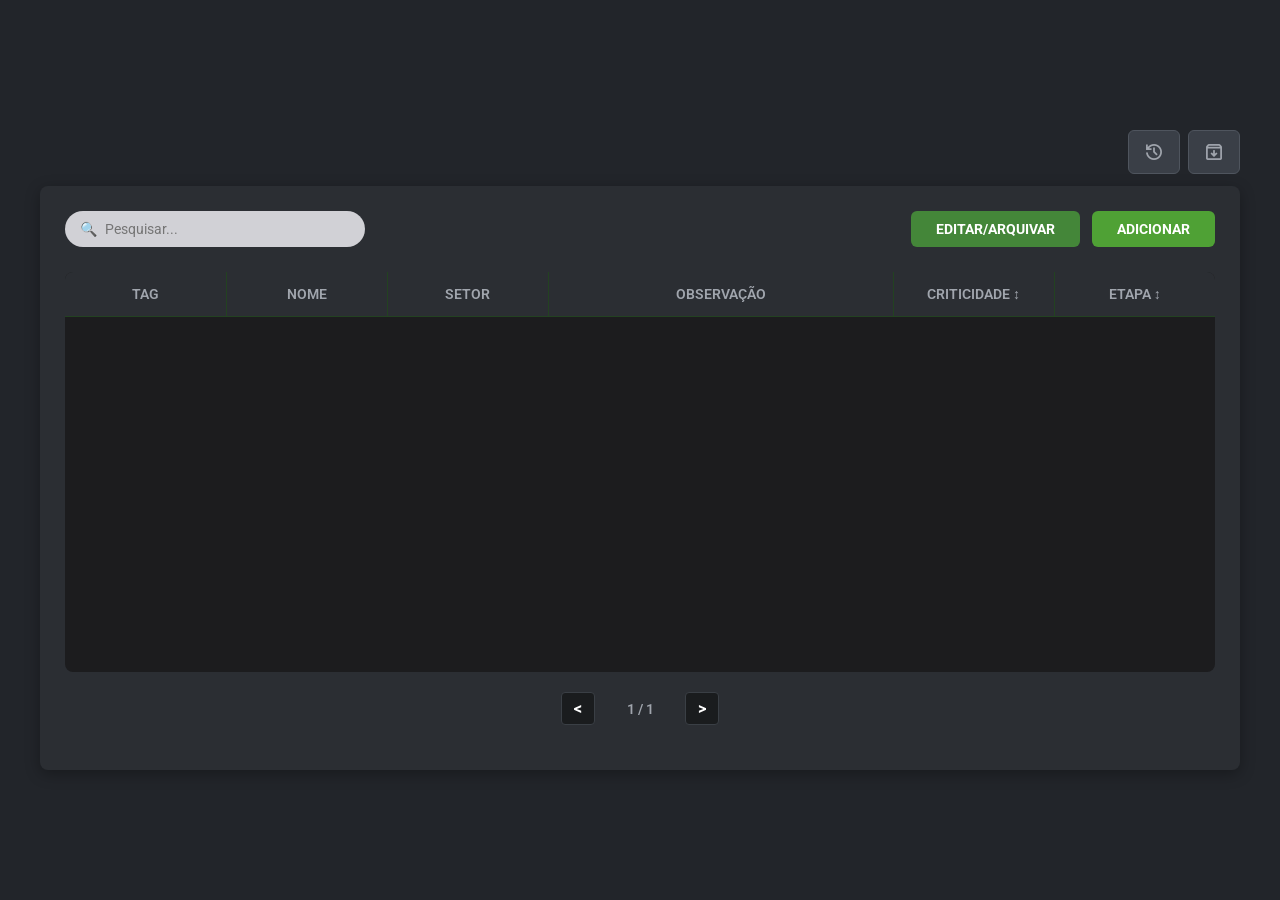
<file: frontend/dashboard.html>
<!DOCTYPE html>
<html lang="pt-BR">
<head>
    <meta charset="UTF-8">
    <meta name="viewport" content="width=device-width, initial-scale=1.0">
    <title>Tabela de Gerenciamento</title>
    <link href="https://fonts.googleapis.com/css2?family=Roboto:wght@300;400;600;700&display=swap" rel="stylesheet">
    <link rel="stylesheet" href="https://fonts.googleapis.com/css2?family=Material+Symbols+Outlined:opsz,wght,FILL,GRAD@24,400,0,0"/>
    <link rel="stylesheet" href="css/dashboard.css">
    <link rel="shortcut icon" href="images/favicon.svg" type="image/x-icon">
</head>

<body>
    <header class="header-top-externo">
        <button class="btn-externo-icone btn-historico" id="btnVerHistorico" onclick="verHistorico()" title="Histórico de Alterações">
            <span class="material-symbols-outlined">history</span>
        </button>
        <button class="btn-externo-icone btn-arquivados" id="btnVerArquivados" onclick="verArquivados()" title="Visualizar Itens Arquivados">
            <span class="material-symbols-outlined">archive</span>
        </button>
    </header>

    <main class="container">
        <section class="toolbar" id="toolbarContainer">
            <div class="search-container">
                <input type="text" class="search-input" placeholder="Pesquisar...">
                <span class="search-icon">&#128269;</span>
            </div>
            
            <div class="button-group" id="botoesPadrao">
                <button class="btn btn-editar" onclick="ativarModoEdicao()">EDITAR/ARQUIVAR</button>
                <button class="btn btn-adicionar" onclick="abrirParaCadastrar()">ADICIONAR</button>
            </div>

            <div class="button-group" id="avisoSelecao" style="display: none;">
                <button class="btn btn-selecionar" style="background-color: #5c913b; cursor: default;">Selecione o Objeto</button>
                <button class="btn btn-cancelar" onclick="cancelarModoEdicao()" style="background-color: #5c913b; padding: 10px 15px;">X</button>
            </div>
        </section>

        <section class="table-container">
            <table class="custom-table">
                <thead>
                    <tr>
                        <th>TAG</th>
                        <th>NOME</th>
                        <th>SETOR</th>
                        <th class="thObservacao">OBSERVAÇÃO</th>
                        <th id="thCriticidade" onclick="ordenarPorCriticidade()" style="cursor: pointer; user-select: none;">CRITICIDADE <span id="setaCriticidade">↕</span></th>
                        <th id="thEtapa" onclick="ordenarPorEtapa()" style="cursor: pointer; user-select: none;">ETAPA <span id="setaEtapa">↕</span></th>
                    </tr>
                </thead>
                <tbody>
                </tbody>
            </table>
        </section> 

        <nav class="paginacao-container" aria-label="Paginação da tabela">
            <button class="btn-paginacao" id="btnTabelaAnterior" onclick="mudarPaginaTabela(-1)">&lt;</button>
            <span class="info-paginacao" id="infoPaginaTabela">1 / 1</span>
            <button class="btn-paginacao" id="btnTabelaProxima" onclick="mudarPaginaTabela(1)">&gt;</button>
        </nav>
    </main>

    <div class="modal-overlay" id="modalEquipamento">
        <div class="modal-box">
            <header class="modal-header">
                <h2 id="modalTitle">Editar Equipamento</h2>
                <button class="close-btn" onclick="fecharModal()">X</button>
            </header>
            
            <form class="modal-form" id="formEquipamento">
                <div class="form-group">
                    <label for="inputTag">TAG</label>
                    <input type="text" id="inputTag" placeholder="Gerado automaticamente" required disabled>
                </div>

                <div class="form-group">
                    <label for="inputNome">Nome do Equipamento</label>
                    <input type="text" id="inputNome" placeholder="Ex: Bomba de Polpa" required autocomplete="off" list="listaNomesRecomendados">
                    <datalist id="listaNomesRecomendados"></datalist>
                </div>

                <div class="form-group">
                    <label for="inputSetor">Setor</label>
                    <input type="text" id="inputSetor" placeholder="Ex: Planta de Beneficiamento" autocomplete="off" list="listaSetoresRecomendados">
                    <datalist id="listaSetoresRecomendados"></datalist>
                </div>

                <div class="form-group">
                    <label for="txtDescricao">Descrição Técnica</label>
                    <textarea id="txtDescricao" rows="3" placeholder="Especificações do item..." maxlength="300"></textarea>
                </div>

                <div class="form-row">
                    <div class="form-group">
                        <label for="selectCriticidade">Criticidade</label>
                        <select id="selectCriticidade">
                            <option value="baixa">Baixa</option>
                            <option value="media">Média</option>
                            <option value="alta">Alta</option>
                        </select>
                    </div>

                    <div class="form-group">
                        <label for="selectEtapa">Etapa de Reparo</label>
                        <select id="selectEtapa">
                            <option value="envio">Envio</option>
                            <option value="peritagem">Peritagem</option>
                            <option value="aprovacao">Aprovação</option>
                            <option value="execucao">Execução</option>
                            <option value="retorno">Retorno</option>
                        </select>
                    </div>
                </div>

                <footer class="modal-footer-buttons">
                    <button type="button" class="btn-modal-arquivar" id="btnArquivarModal" onclick="arquivarEquipamento()">ARQUIVAR</button>
                    <button type="button" class="btn-modal-arquivar" id="btnDesarquivarModal" onclick="desarquivarEquipamento()" style="display: none; background-color: #448639; border-color: #386f2f;">DESARQUIVAR</button>
                    <button type="submit" class="btn-salvar">SALVAR ALTERAÇÕES</button>
                </footer>
            </form>
        </div>
    </div>

    <div class="modal-overlay" id="modalHistorico">
        <div class="modal-box modal-historico-largura">
            <header class="modal-header modal-historico-header">
                <h2>Histórico de Alterações</h2>
                <button class="close-btn modal-historico-close" onclick="fecharModalHistorico()">X</button>
            </header>
            
            <div class="filtro-pdf-container">
                <div class="filtro-datas-wrapper">
                    <div class="filtro-data-grupo">
                        <label for="dataInicio" class="filtro-data-label">DE:</label>
                        <input type="date" id="dataInicio" class="filtro-data-input">
                    </div>
                    <div class="filtro-data-grupo">
                        <label for="dataFim" class="filtro-data-label">ATÉ:</label>
                        <input type="date" id="dataFim" class="filtro-data-input">
                    </div>
                </div>
                
                <button class="btn btn-gerar-pdf" onclick="baixarHistorico()">
                    <span class="material-symbols-outlined">file_save</span> GERAR PDF        
                </button>
            </div>
            
            <div id="listaHistorico" class="lista-historico-corpo"></div>
            
            <nav class="paginacao-container" style="margin-top: 15px; margin-bottom: 5px;" aria-label="Paginação do histórico">
                <button class="btn-paginacao" id="btnHistAnterior" onclick="mudarPaginaHist(-1)">&lt;</button>
                <span class="info-paginacao" id="infoPaginaHist">1 / 1</span>
                <button class="btn-paginacao" id="btnHistProxima" onclick="mudarPaginaHist(1)">&gt;</button>
            </nav>
        </div>
    </div>

    <script src="js/api.js" defer></script>
    <script src="js/dashboard.js" defer></script>
</body>
</html>
</file>
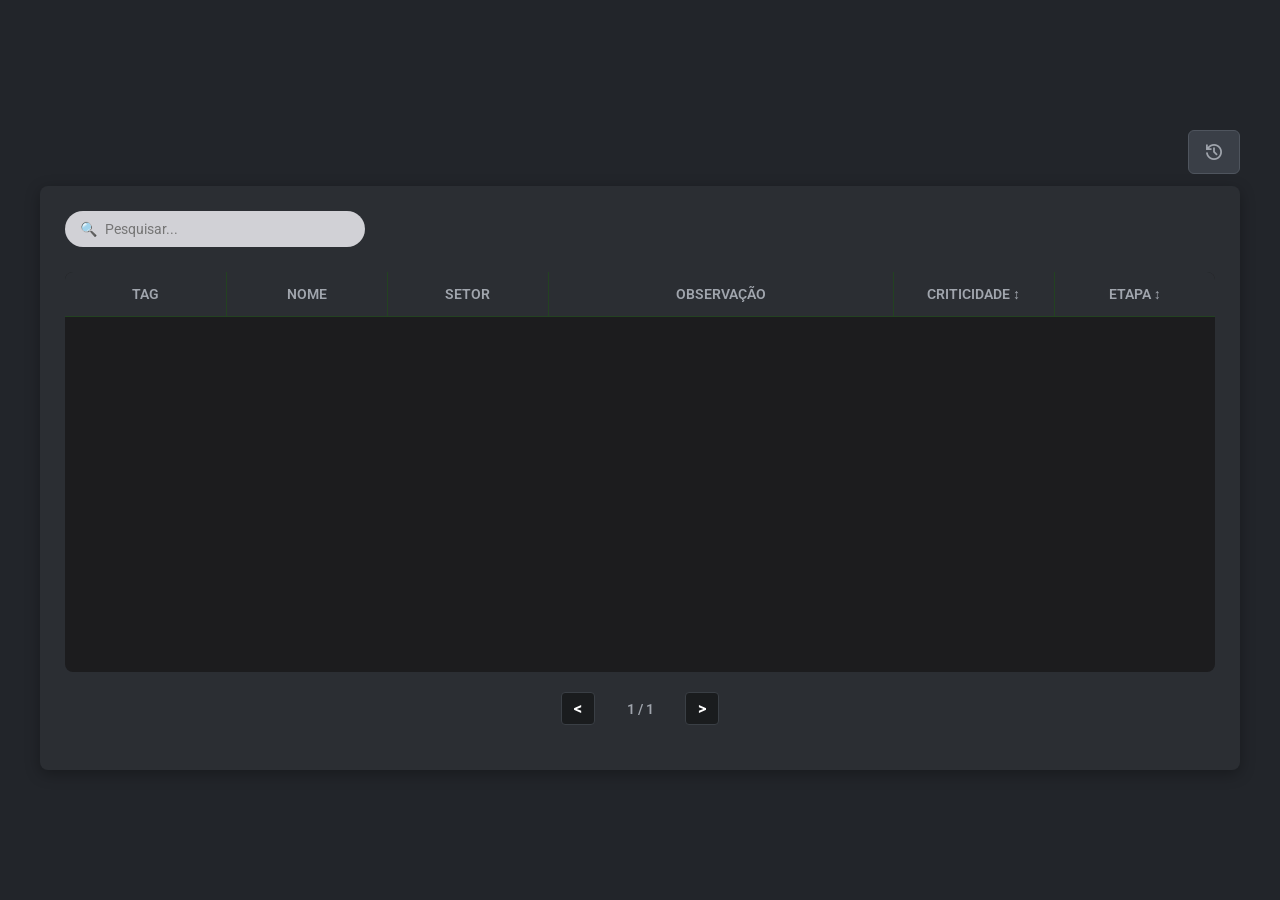
<file: frontend/dashboardColaborador.html>
<!DOCTYPE html>
<html lang="pt-BR">
<head>
    <meta charset="UTF-8">
    <meta name="viewport" content="width=device-width, initial-scale=1.0">
    <title>Tabela de Gerenciamento - Visualização</title>
    <link href="https://fonts.googleapis.com/css2?family=Roboto:wght@300;400;600;700&display=swap" rel="stylesheet">
    <link rel="stylesheet" href="https://fonts.googleapis.com/css2?family=Material+Symbols+Outlined:opsz,wght,FILL,GRAD@24,400,0,0" />
    <link rel="stylesheet" href="css/dashboard.css">
    <link rel="shortcut icon" href="images/favicon.svg" type="image/x-icon">
</head>
<body>

    <header class="header-top-externo">
        <button class="btn-externo-icone btn-historico" id="btnVerHistorico" onclick="verHistorico()" title="Histórico de Alterações">
            <span class="material-symbols-outlined">history</span>
        </button>
    </header>

    <main class="container">
        
        <section class="toolbar" id="toolbarContainer">
            <div class="search-container">
                <input type="text" class="search-input" placeholder="Pesquisar..." list="listaBuscaRapida">
                <span class="search-icon">&#128269;</span>
                <datalist id="listaBuscaRapida"></datalist>
            </div>
        </section>

        <section class="table-container">
            <table class="custom-table">
                <thead>
                    <tr>
                        <th>TAG</th>
                        <th>NOME</th>
                        <th>SETOR</th>
                        <th class="thObservacao">OBSERVAÇÃO</th>
                        <th id="thCriticidade" onclick="ordenarPorCriticidade()" style="cursor: pointer; user-select: none;">CRITICIDADE <span id="setaCriticidade">↕</span></th>
                        <th id="thEtapa" onclick="ordenarPorEtapa()" style="cursor: pointer; user-select: none;">ETAPA <span id="setaEtapa">↕</span></th>
                    </tr>
                </thead>
                <tbody>
                </tbody>
            </table>
        </section>

        <nav class="paginacao-container" aria-label="Paginação da tabela">
            <button class="btn-paginacao" id="btnTabelaAnterior" onclick="mudarPaginaTabela(-1)">&lt;</button>
            <span class="info-paginacao" id="infoPaginaTabela">1 / 1</span>
            <button class="btn-paginacao" id="btnTabelaProxima" onclick="mudarPaginaTabela(1)">&gt;</button>
        </nav>

    </main>

    <div class="modal-overlay" id="modalHistorico">
        <div class="modal-box modal-historico-largura">
            <header class="modal-header modal-historico-header">
                <h2>Histórico de Alterações</h2>
                <button class="close-btn modal-historico-close" onclick="fecharModalHistorico()">X</button>
            </header>
            
            <div class="toolbar" id="toolbarHistorico" style="margin-bottom: 15px; background: transparent; padding: 0; box-shadow: none;">
                <div class="search-container" style="width: 100%; max-width: 100%;">
                    <input type="text" id="searchHistorico" class="search-input" placeholder="Pesquisar no histórico...">
                    <span class="search-icon">&#128269;</span>
                </div>
            </div>
            
            <div id="listaHistorico" class="lista-historico-corpo"></div>
            
            <nav class="paginacao-container" style="margin-top: 15px; margin-bottom: 5px;" aria-label="Paginação do histórico">
                <button class="btn-paginacao" id="btnHistAnterior" onclick="mudarPaginaHist(-1)">&lt;</button>
                <span class="info-paginacao" id="infoPaginaHist">1 / 1</span>
                <button class="btn-paginacao" id="btnHistProxima" onclick="mudarPaginaHist(1)">&gt;</button>
            </nav>
        </div>
    </div>

    <div style="display: none;" aria-hidden="true">
        <div id="botoesPadrao"></div>
        <div id="avisoSelecao"></div>
        <datalist id="listaNomesRecomendados"></datalist>
        <datalist id="listaSetoresRecomendados"></datalist>
    </div>

    <script src="js/api.js" defer></script>
    <script src="js/dashboard.js" defer></script>
</body>
</html>
</file>
<file: frontend/css/dashboard.css>
@import url('theme.css');

body {
    display: flex;
    flex-direction: column;
    justify-content: center;
    align-items: center;
    padding: 20px;
}

.container, .header-top-externo {
    width: 100%;
    max-width: 1200px;
}

.container {
    background-color: var(--bg-container);
    padding: 25px;
    border-radius: 8px;
    box-shadow: 0 4px 15px rgba(0, 0, 0, 0.3);
}

/* Top Header & Botões Externos */
.header-top-externo {
    display: flex;
    justify-content: flex-end;
    gap: 8px;
    margin-bottom: 12px;
}

.btn-externo-icone {
    background-color: #3a3f47;
    color: var(--text-muted);
    border: 1px solid #4f555e;
    padding: 10px 14px;
    border-radius: 6px;
    cursor: pointer;
    display: flex;
    align-items: center;
    transition: all 0.2s ease;
}

.btn-externo-icone:hover { background-color: #4f555e; color: var(--text-white); }
.btn-externo-icone:active { transform: scale(0.95); }
.btn-externo-icone .material-symbols-outlined { font-size: 22px; }

/* Toolbar & Busca */
.toolbar {
    display: flex;
    justify-content: space-between;
    align-items: center;
    margin-bottom: 25px;
    flex-wrap: wrap;
    gap: 15px;
}

.search-container { position: relative; width: 100%; max-width: 300px; }
.search-input {
    width: 100%;
    padding: 10px 15px 10px 40px;
    border: none;
    border-radius: 20px;
    background-color: #d1d1d6;
    color: #333;
    font-size: 14px;
    outline: none;
}
.search-icon { position: absolute; left: 15px; top: 50%; transform: translateY(-50%); color: #8e8e93; font-size: 14px; }

/* Botões Padrão */
.button-group { display: flex; gap: 12px; align-items: center; }
.btn {
    padding: 10px 25px;
    border: none;
    border-radius: 6px;
    font-weight: bold;
    font-size: 14px;
    cursor: pointer;
    transition: all 0.2s ease;
    display: inline-flex;
    align-items: center;
    gap: 8px;
}
.btn:active { transform: scale(0.98); }
.btn-editar { background-color: #448639; }
.btn-editar:hover:not(:disabled) { background-color: #386f2f; }
.btn-adicionar { background-color: var(--green-primary); }
.btn-adicionar:hover:not(:disabled) { background-color: var(--green-hover); }

/* Tabela Customizada */
.table-container { min-height: 400px; background-color: #1c1c1e; border-radius: 8px; overflow-x: auto; }
.custom-table { width: 100%; border-collapse: collapse; text-align: center; table-layout: fixed; }

.custom-table th, .custom-table td {
    padding: 14px 10px;
    border-bottom: 1px solid #234221;
    border-right: 1px solid #234221;
    vertical-align: middle;
}
.custom-table th:last-child, .custom-table td:last-child { border-right: none; }
.custom-table th { background-color: var(--bg-container); color: var(--text-muted); font-size: 14px; font-weight: 600; }
.custom-table tbody tr { height: 54px; transition: background-color 0.2s; }
.custom-table tbody tr:hover { background-color: #32363c; }
.custom-table tbody tr td:nth-child(4) { max-height: 54px; overflow: hidden; }
.thObservacao { width: 30%; }

/* Scroll Interno da Célula */
.conteudo-scroll {
    display: block;
    max-height: 32px;
    height: 32px;
    overflow-y: auto;
    overflow-x: hidden;
    text-align: left;
    word-break: break-all;
}

.btn-action-arquivar {
    background: none; border: none; color: #8e8e93; cursor: pointer; padding: 5px; border-radius: 4px; transition: all 0.2s;
}
.btn-action-arquivar:hover { color: #ffb300; background-color: rgba(255, 179, 0, 0.1); }

/* Modal Geral */
.modal-overlay {
    position: fixed; top: 0; left: 0; width: 100%; height: 100%;
    background-color: rgba(0, 0, 0, 0.75); display: flex; justify-content: center; align-items: center;
    opacity: 0; pointer-events: none; transition: opacity 0.3s ease; z-index: 1000;
}
.modal-overlay.active { opacity: 1; pointer-events: auto; }
.modal-box { background-color: #26292b; border: 1.5px solid #193018; width: 90%; max-width: 500px; padding: 30px; border-radius: 8px; }
.modal-header { display: flex; justify-content: space-between; align-items: center; margin-bottom: 20px; border-bottom: 1px solid var(--border-color); padding-bottom: 10px; }
.close-btn { background: none; border: none; color: #a3a3a3; font-size: 22px; cursor: pointer; }

.modal-form { display: flex; flex-direction: column; }
.form-group { display: flex; flex-direction: column; margin-bottom: 15px; }
.form-group label { font-size: 14px; color: #a3a3a3; margin-bottom: 6px; font-weight: bold; text-transform: uppercase; }

.modal-form input, .modal-form textarea, .modal-form select {
    background-color: var(--bg-input); border: 1px solid var(--border-color); color: var(--text-white); padding: 12px; border-radius: 6px; outline: none; transition: border-color 0.2s;
}
.modal-form input:focus, .modal-form textarea:focus, .modal-form select:focus { border-color: #377a32; }
.modal-form textarea { resize: none; height: 100px; }
.modal-form input:disabled { background-color: #131415; color: #757575; cursor: not-allowed; }

.form-row { display: flex; gap: 15px; }
.form-row .form-group { flex: 1; }
.modal-footer-buttons { display: flex; gap: 10px; margin-top: 10px; }

.btn-salvar, .btn-modal-arquivar { padding: 14px; font-weight: bold; border-radius: 6px; cursor: pointer; transition: background 0.2s; }
.btn-salvar { flex: 2; background-color: #234221; color: var(--text-white); border: 1px solid #377a32; }
.btn-salvar:hover { background-color: #193018; }
.btn-modal-arquivar { flex: 1; background-color: #5c4308; color: var(--text-white); border: 1px solid #826211; }
.btn-modal-arquivar:hover { background-color: #423005; }

/* Modais de Histórico */
.modal-box.modal-historico-largura { max-width: 600px; }
.modal-header.modal-historico-header { border-bottom: 1px solid #333; padding-bottom: 15px; }
.close-btn.modal-historico-close { margin: 0; padding: 5px 10px; }

.filtro-pdf-container {
    display: flex; flex-wrap: wrap; justify-content: space-between; align-items: center; gap: 15px; margin: 15px 0; padding: 12px;
    background-color: var(--bg-input); border-radius: 6px; border: 1px solid var(--bg-container);
}
.filtro-datas-wrapper { display: flex; gap: 10px; align-items: center; }
.filtro-data-grupo { display: flex; flex-direction: column; gap: 2px; }
.filtro-data-label { color: var(--text-muted); font-size: 11px; font-weight: bold; }
.filtro-data-input { background-color: #111315; color: var(--text-white); border: 1px solid #3a3f47; padding: 6px; border-radius: 4px; font-size: 13px; outline: none; }

.btn.btn-gerar-pdf { background-color: #448639; padding: 10px 16px; font-size: 13px; font-weight: 600; border: none; border-radius: 4px; }
.btn.btn-gerar-pdf:hover { background-color: #35692b; }
.icone-pdf { font-size: 18px; font-weight: bold; }
.lista-historico-corpo { max-height: 350px; overflow-y: auto; padding-right: 5px; }

/* Paginação */
.paginacao-container {
    display: flex; justify-content: center; align-items: center; gap: 15px; margin: 20px 0; user-select: none;
}
.btn-paginacao {
    background-color: var(--bg-input); color: var(--text-white); border: 1px solid #3a3f45; border-radius: 4px;
    padding: 6px 12px; font-size: 16px; font-weight: bold; cursor: pointer; transition: all 0.2s ease;
    display: flex; align-items: center; justify-content: center;
}
.btn-paginacao:hover:not(:disabled) { background-color: #5c913b; border-color: #5c913b; }
.btn-paginacao:disabled { opacity: 0.3; cursor: not-allowed; border-color: #2a2e33; }
.info-paginacao { color: var(--text-muted); font-size: 14px; font-weight: 600; min-width: 60px; text-align: center; }

/* ==========================================
   ESTILIZAÇÃO PERSONALIZADA DO SCROLL
   ========================================== */

/* 1. Scroll Global da Página (body) */
::-webkit-scrollbar { width: 10px; height: 10px; }
::-webkit-scrollbar-track { background-color: var(--bg-dark); }
::-webkit-scrollbar-thumb {
    background-color: var(--border-color); border-radius: 6px; border: 2px solid var(--bg-dark);
}
::-webkit-scrollbar-thumb:hover { background-color: var(--text-muted); }

/* 2. Scroll dos Elementos Internos e Células */
.table-container::-webkit-scrollbar,
.lista-historico-corpo::-webkit-scrollbar,
.conteudo-scroll::-webkit-scrollbar { 
    width: 8px; height: 8px; 
}
.table-container::-webkit-scrollbar-track,
.lista-historico-corpo::-webkit-scrollbar-track { 
    background-color: var(--bg-input); border-radius: 4px; 
}
.table-container::-webkit-scrollbar-thumb,
.lista-historico-corpo::-webkit-scrollbar-thumb,
.conteudo-scroll::-webkit-scrollbar-thumb { 
    background-color: var(--green-primary); border-radius: 4px; 
}
.table-container::-webkit-scrollbar-thumb:hover,
.lista-historico-corpo::-webkit-scrollbar-thumb:hover,
.conteudo-scroll::-webkit-scrollbar-thumb:hover { 
    background-color: var(--green-hover); 
}

/* Ajuste específico para o mini scroll da célula */
.conteudo-scroll::-webkit-scrollbar { width: 4px; }
.conteudo-scroll::-webkit-scrollbar-track { background-color: transparent; }
.conteudo-scroll::-webkit-scrollbar-thumb { border-radius: 2px; }

/* Responsividade Dashboard */
@media (max-width: 768px) {
    body { padding: 10px; }
    .container { padding: 15px; }
    .toolbar, .button-group, .form-row, .modal-footer-buttons, .filtro-pdf-container, .filtro-datas-wrapper { 
        flex-direction: column; align-items: stretch; gap: 10px; 
    }
    .search-container { max-width: 100%; }
    .btn { width: 100%; justify-content: center; }

    /* Transformando tabela em cards */
    .custom-table, .custom-table thead, .custom-table tbody, .custom-table th, .custom-table td, .custom-table tr { display: block; }
    .custom-table thead tr { position: absolute; top: -9999px; left: -9999px; }
    .custom-table tbody tr { border: 1px solid var(--border-color); border-radius: 8px; margin-bottom: 15px; padding: 12px; background-color: #242629; height: auto; }
    .custom-table tbody tr td:nth-child(4) { max-height: 120px; }
    
    .custom-table td { border: none; position: relative; padding-left: 45%; text-align: left; min-height: 38px; display: flex; align-items: center; }
    .custom-table td::before { position: absolute; left: 12px; width: 40%; font-weight: bold; color: var(--text-muted); font-size: 13px; }
    
    .custom-table td:nth-of-type(1)::before { content: "TAG:"; }
    .custom-table td:nth-of-type(2)::before { content: "NOME:"; }
    .custom-table td:nth-of-type(3)::before { content: "SETOR:"; }
    .custom-table td:nth-of-type(4)::before { content: "OBSERVAÇÃO:"; }
    .custom-table td:nth-of-type(5)::before { content: "CRITICIDADE:"; }
    .custom-table td:nth-of-type(6)::before { content: "ETAPA:"; }
    .custom-table td:nth-of-type(7)::before { content: "AÇÕES:"; }

    .custom-table td .conteudo-scroll { max-height: 80px; height: 80px; }
    .modal-box { width: 95%; padding: 20px; }
}
</file>
